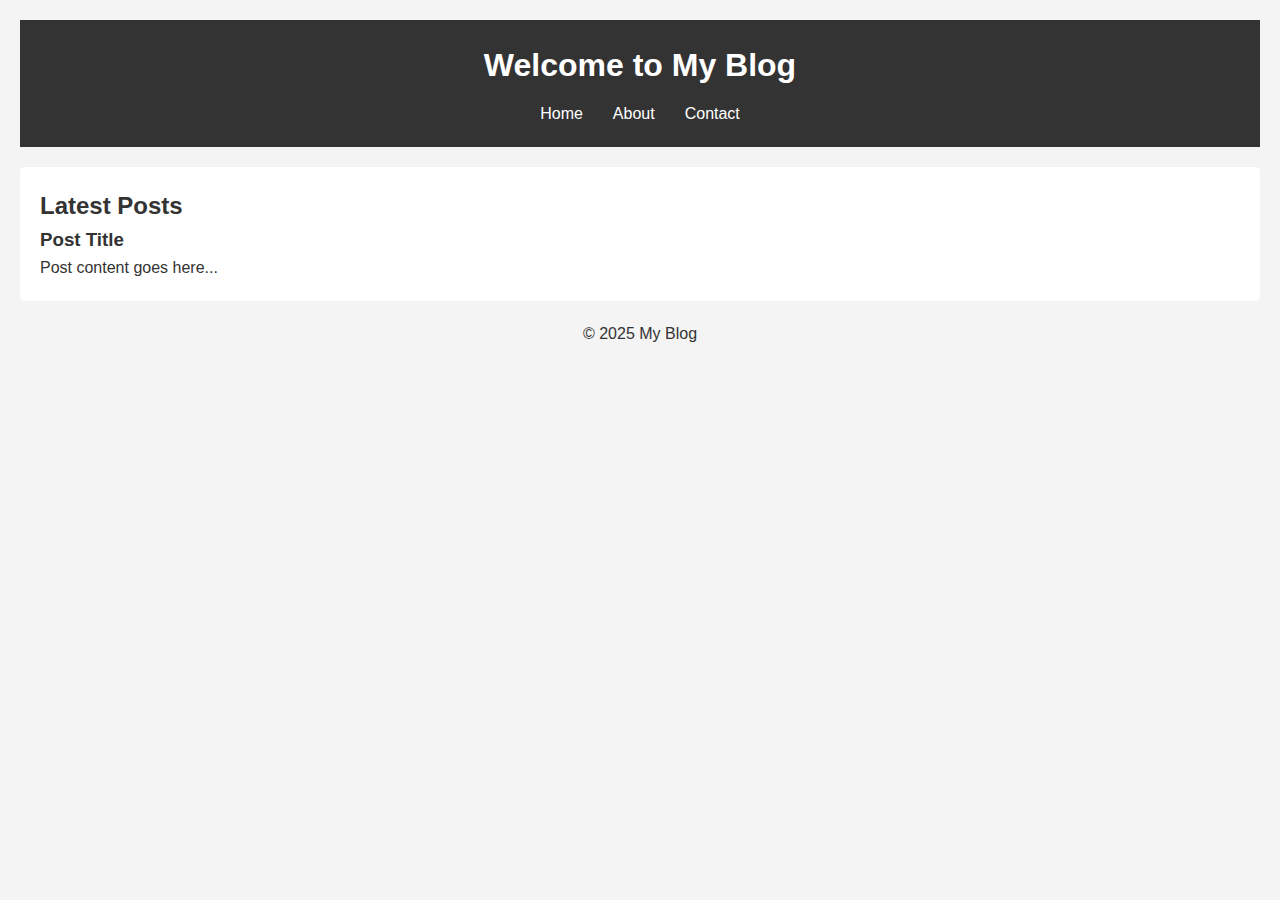
<file: index.html>
<!DOCTYPE html>
<html lang="en">
<head>
  <meta charset="UTF-8" />
  <meta name="viewport" content="width=device-width, initial-scale=1.0"/>
  <title>My Blog</title>
  <link rel="stylesheet" href="style.css" />
  <script defer src="script.js"></script>
</head>
<body>
  <header>
    <h1>Welcome to My Blog</h1>
    <nav>
      <ul>
        <li><a href="index.html">Home</a></li>
        <li><a href="about.html">About</a></li>
        <li><a href="contact.html">Contact</a></li>
      </ul>
    </nav>
  </header>
  <main>
    <section>
      <h2>Latest Posts</h2>
      <article>
        <h3>Post Title</h3>
        <p>Post content goes here...</p>
      </article>
      <!-- Add more articles as needed -->
    </section>
  </main>
  <footer>
    <p>&copy; 2025 My Blog</p>
  </footer>
</body>
</html>
</file>
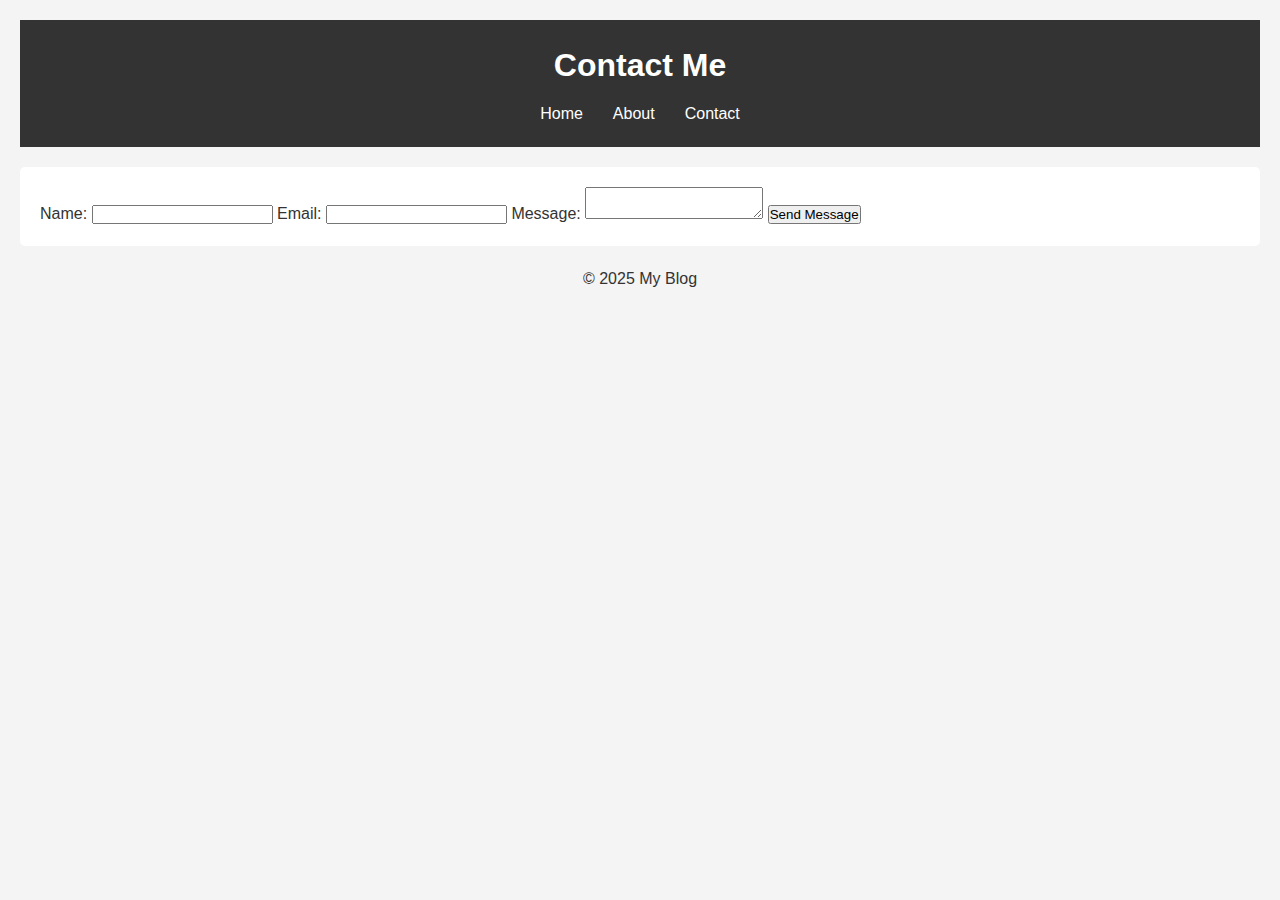
<file: contact.html>
<!DOCTYPE html>
<html lang="en">
<head>
  <meta charset="UTF-8" />
  <meta name="viewport" content="width=device-width, initial-scale=1.0"/>
  <title>Contact - My Blog</title>
  <link rel="stylesheet" href="style.css" />
  <script defer src="script.js"></script>
</head>
<body>
  <header>
    <h1>Contact Me</h1>
    <nav>
      <ul>
        <li><a href="index.html">Home</a></li>
        <li><a href="about.html">About</a></li>
        <li><a href="contact.html">Contact</a></li>
      </ul>
    </nav>
  </header>
  <main>
    <section>
      <form>
        <label for="name">Name:</label>
        <input type="text" id="name" name="name" required />

        <label for="email">Email:</label>
        <input type="email" id="email" name="email" required />

        <label for="message">Message:</label>
        <textarea id="message" name="message" required></textarea>

        <button type="submit">Send Message</button>
      </form>
    </section>
  </main>
  <footer>
    <p>&copy; 2025 My Blog</p>
  </footer>
</body>
</html>
</file>
<file: style.css>
/* Reset and base styles */
* {
  margin: 0;
  padding: 0;
  box-sizing: border-box;
}

body {
  font-family: Arial, sans-serif;
  line-height: 1.6;
  background-color: #f4f4f4;
  color: #333;
  padding: 20px;
}

/* Header and Navigation */
header {
  background-color: #333;
  color: #fff;
  padding: 20px 0;
}

header h1 {
  text-align: center;
}

nav ul {
  display: flex;
  justify-content: center;
  list-style: none;
  margin-top: 10px;
}

nav ul li {
  margin: 0 15px;
}

nav ul li a {
  color: #fff;
  text-decoration: none;
}

/* Main Content */
main {
  margin: 20px 0;
}

section {
  background: #fff;
  padding: 20px;
  border-radius: 5px;
}

/* Footer */
footer {
  text-align: center;
  margin-top: 20px;
}

/* Responsive Design */
@media (max-width: 768px) {
  nav ul {
    flex-direction: column;
  }

  nav ul li {
    margin: 10px 0;
  }
}
</file>
